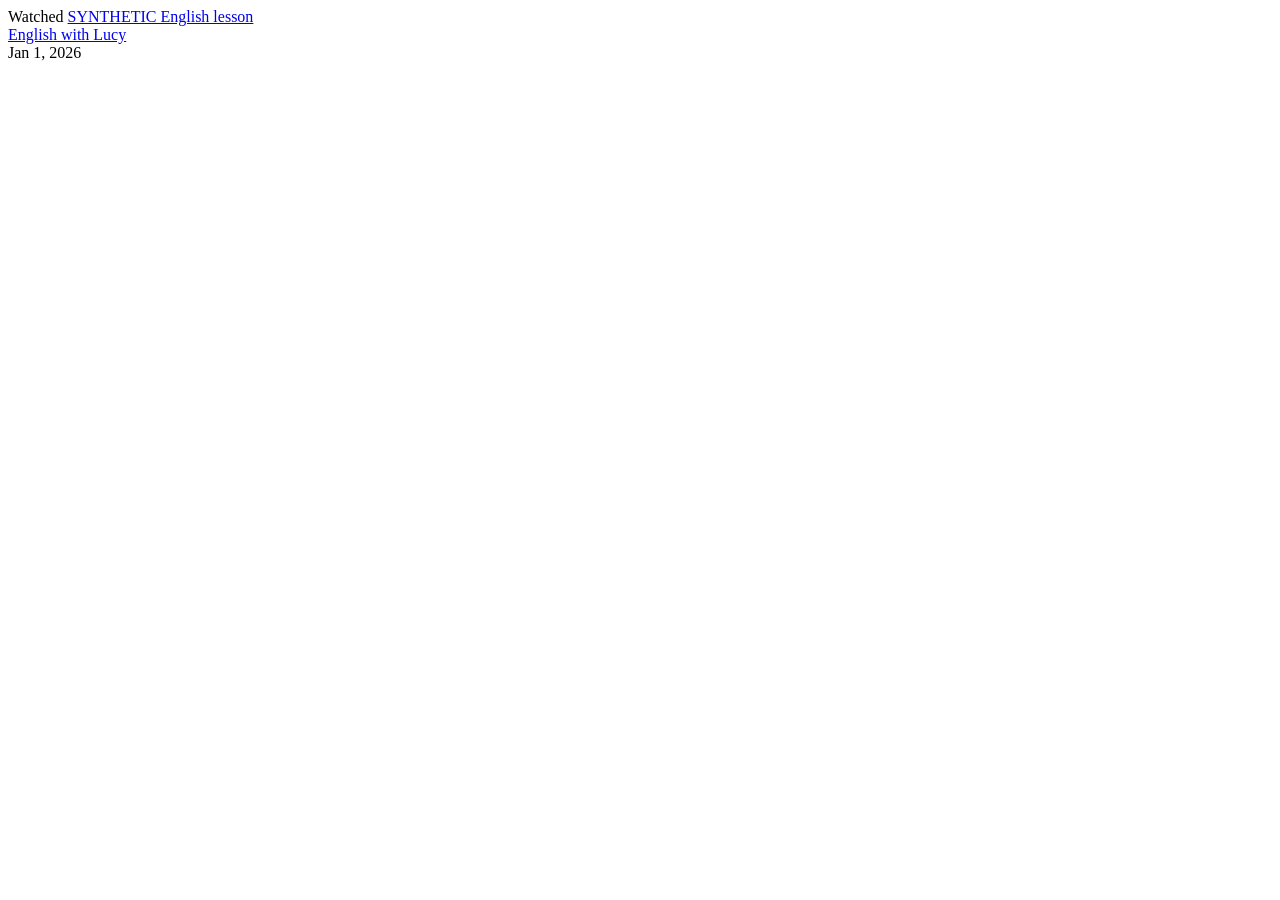
<file: scripts/fixtures/synthetic-watch-history.html>
<html><body><div class="outer-cell"><div class="content-cell">Watched <a href="https://www.youtube.com/watch?v=SYNTHhtml01">SYNTHETIC English lesson</a><br><a href="https://www.youtube.com/channel/UCz4tgANd4yy8Oe0iXCdSWfA">English with Lucy</a><br>Jan 1, 2026</div></div></body></html>
</file>
